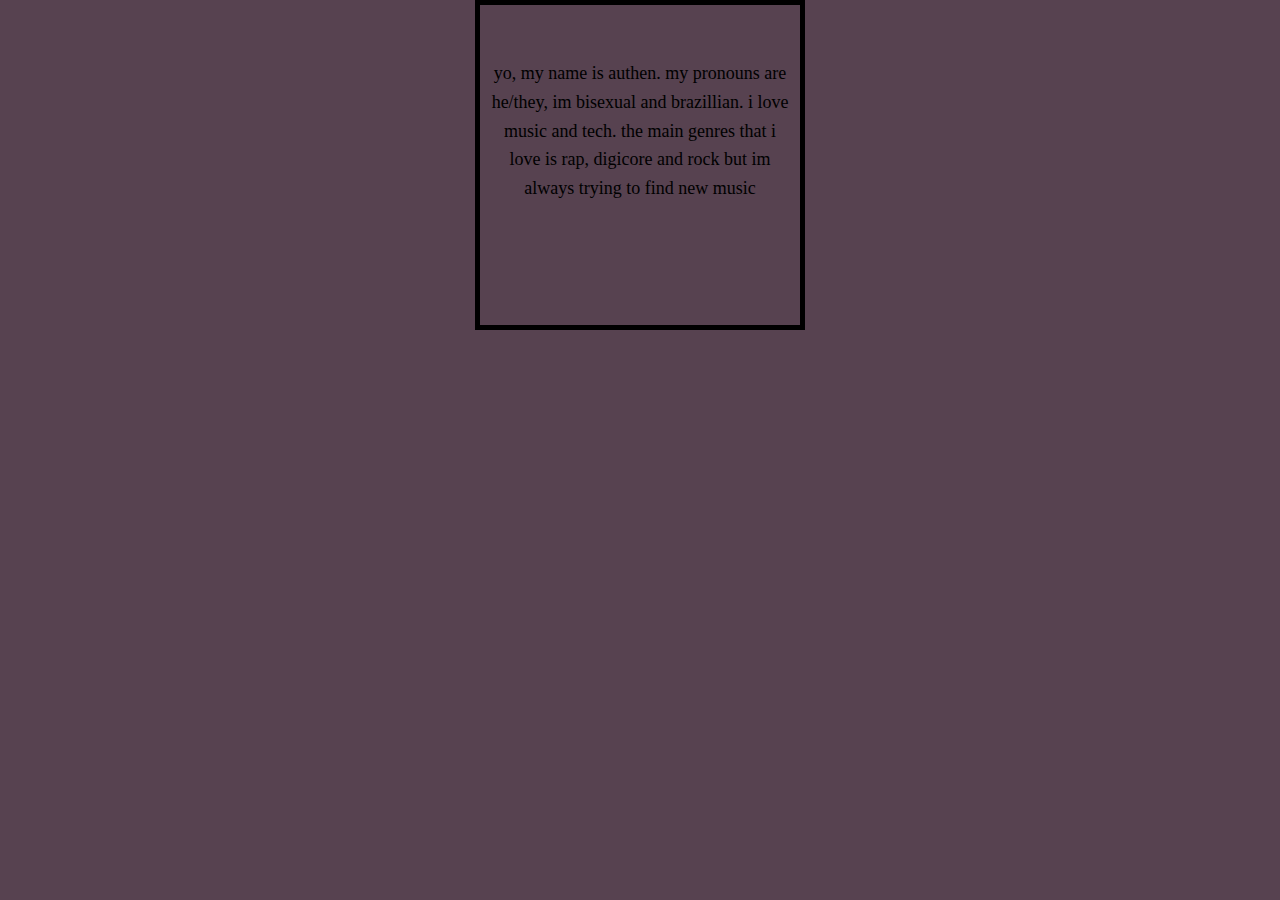
<file: pages/aboutme.html>
<!DOCTYPE html>
<html>
  <head>
    <meta charset="UTF-8">
    <meta name="viewport" content="width=device-width, initial-scale=1.0">
    <title>about ME!!!</title>
    <meta name="author" content="authen">
    <link rel="icon" href="/images/favicon.png" type="image/x-icon"/>
    <link href="/css/style.css" rel="stylesheet" type="text/css" media="all">
 <div class="pair">
   <marquee style="text-align:center">about me</marquee>
   <p style="text-align:center">yo, my name is authen. my pronouns are he/they, im bisexual
   and brazillian. i love music and tech. the main genres that i love is rap, digicore and
   rock but im always trying to find new music</p>
   <marquee style="text-align:center">about me</marquee>
</div>
  </body>
</html>
</file>
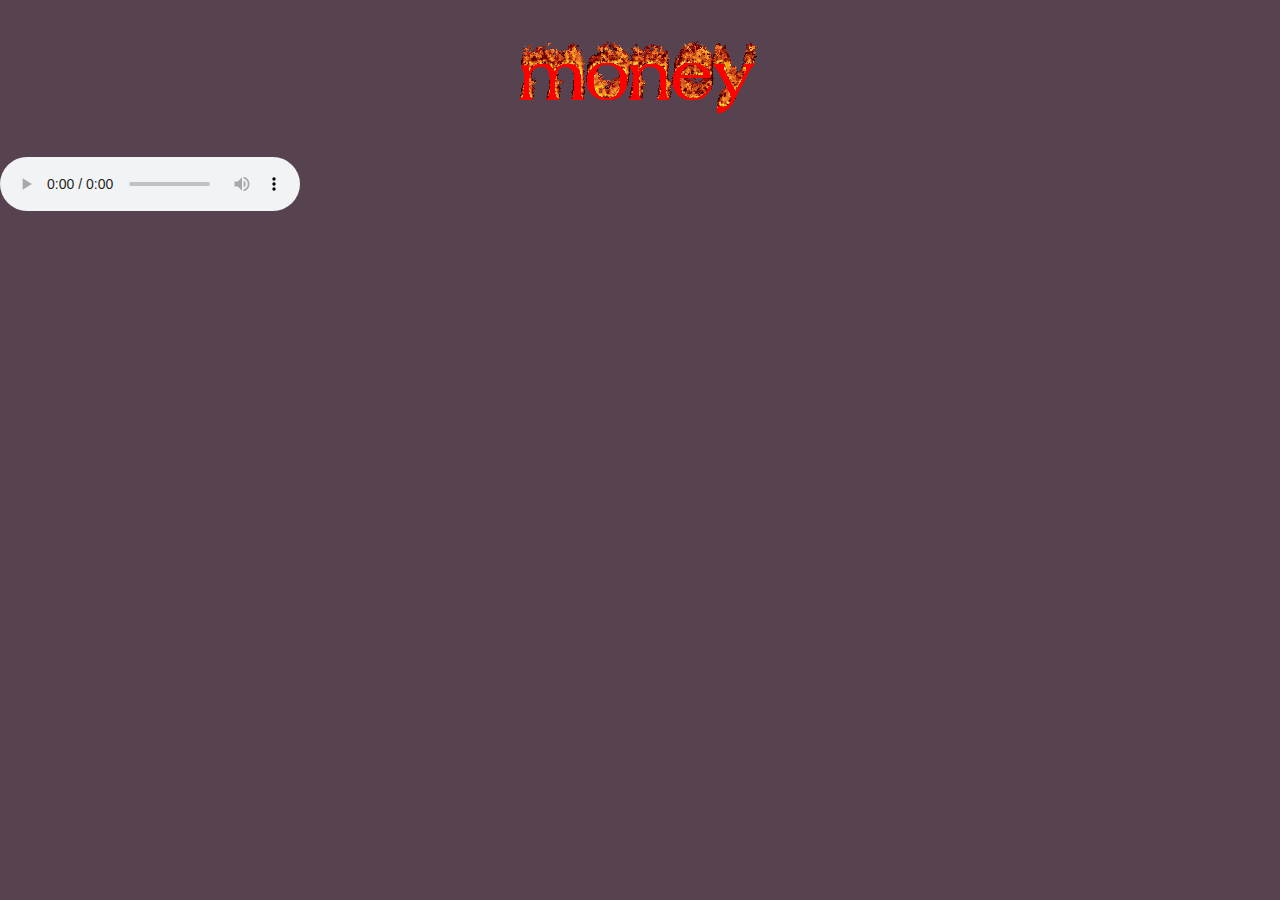
<file: pages/freemoney.html>
<!DOCTYPE html>
<html>
  <head>
    <meta charset="UTF-8">
    <meta name="viewport" content="width=device-width, initial-scale=1.0">
    <title>free money real</title>
        <meta name="author" content="authen">
    <link rel="icon" href="/images/favicon.png" type="image/x-icon"/>
    <link href="/css/style.css" rel="stylesheet" type="text/css" media="all">
  </head>
  <body>
 <p style="text-align:center"><img src="/images/moneyfiretext.gif" alt="the word money, in a burning text font"></p>
 
 <audio controls autoplay>
  <source src="https://ia902603.us.archive.org/29/items/creamwutang/youtube_or5C2jV1qRc_audio.mp3?cnt=0" type="audio/mpeg">
</audio>
  </body>
</html>
</file>
<file: css/style.css>
/* CSS is how you can add style to your website, such as colors, fonts, and positioning of your
   HTML content. To learn how to do something, just try searching Google for questions like
   "how to change link color." */

body {
  background-color: #574250;
	background-position: top;
  font-size: 18px;
  font-family: Georgia, "Times New Roman", serif;
  /*font-family: Arial, Helvetica, sans-serif;*/
  margin: 0;
}

p {
  line-height: 1.6em; /*I find the default HTML line-height tends to be a bit claustrophobic for main text*/
}

hr {
  border: solid #997e9c;
  border-width: 2px 0 0 0;
}

img {
  max-width: 100%;
  height: auto;
  margin-top: 0.5em;
  margin-bottom: 0.5em;
}
.right {
  float: right;
  margin-left: 1em;
}
.left {
  float: left;
  margin-right: 1em;
}
.center {
  display: block;
  margin-right: auto;
  margin-left: auto;
  text-align: center;
}
@media only screen and (min-width: 600px) {
  .small {
    max-width: 60%;
    height: auto;
  }
}
.caption {
  margin-top: 0;
  font-size: 0.9em;
  font-style: italic;
}


h1, h2, h3, h4, h5 {
  font-family: Tahoma, Geneva, sans-serif;
  color: #453b63;
}

/*#CONTAINER is the rectangle that contains everything but the background!*/
#container {
  margin: 3em auto;
  width: 90%;
	max-width: 700px;
	background-color: #bba8bd;
  color: #151515; 
  outline-color: #a19cb1;
  outline-style: ridge;
  outline-width: 4px;
  outline-offset: 0;
}

#content {
  padding: 10px 5% 20px 5%;
}


/*HEADER STYLE*/
#header {
  background-color: #453b63;
  padding: 0 5%;
  border-color: #a19cb1;
  border-style: ridge;
  border-width: 0 0 4px 0;
}
#header ul {
  list-style-type: none;
  padding: 0.5em 0;
  margin: 0;
}
#header li {
  font-size: 1.2em;
  display: inline-block;
  margin-right: 1.5em;
  margin-bottom: 0.2em;
  margin-top: 0.2em;
}
#header li a {
  color: white;
  text-decoration: none;
  background-color: inherit;
}
#header li a:hover {
  text-decoration: underline;
}

/*POST LIST STYLE*/
#postlistdiv ul {
  font-size: 1.2em;
  padding: 0;
  list-style-type: none;
}
#recentpostlistdiv ul {
  font-size: 1.2em;
  padding: 0;
  list-style-type: none;
}
.moreposts {
  font-size: 0.8em;
  margin-top: 0.2em;
}

/*NEXT AND PREVIOUS LINKS STYLE*/
#nextprev {
  text-align: center;
  margin-top: 1.4em;
}

/*DISQUS STYLE*/
#disqus_thread {
  margin-top: 1.6em;
}

/*FOOTER STYLE*/
#footer {
  font-size: 0.8em;
  padding: 0 5% 10px 5%;
}

/* code stolen from purplepaper.css in the zonelets theme pack */

.pair {
  border: 5px solid;
  margin: auto;
  width: 300px;
  height: 300px;
  padding: 10px;
}
</file>
